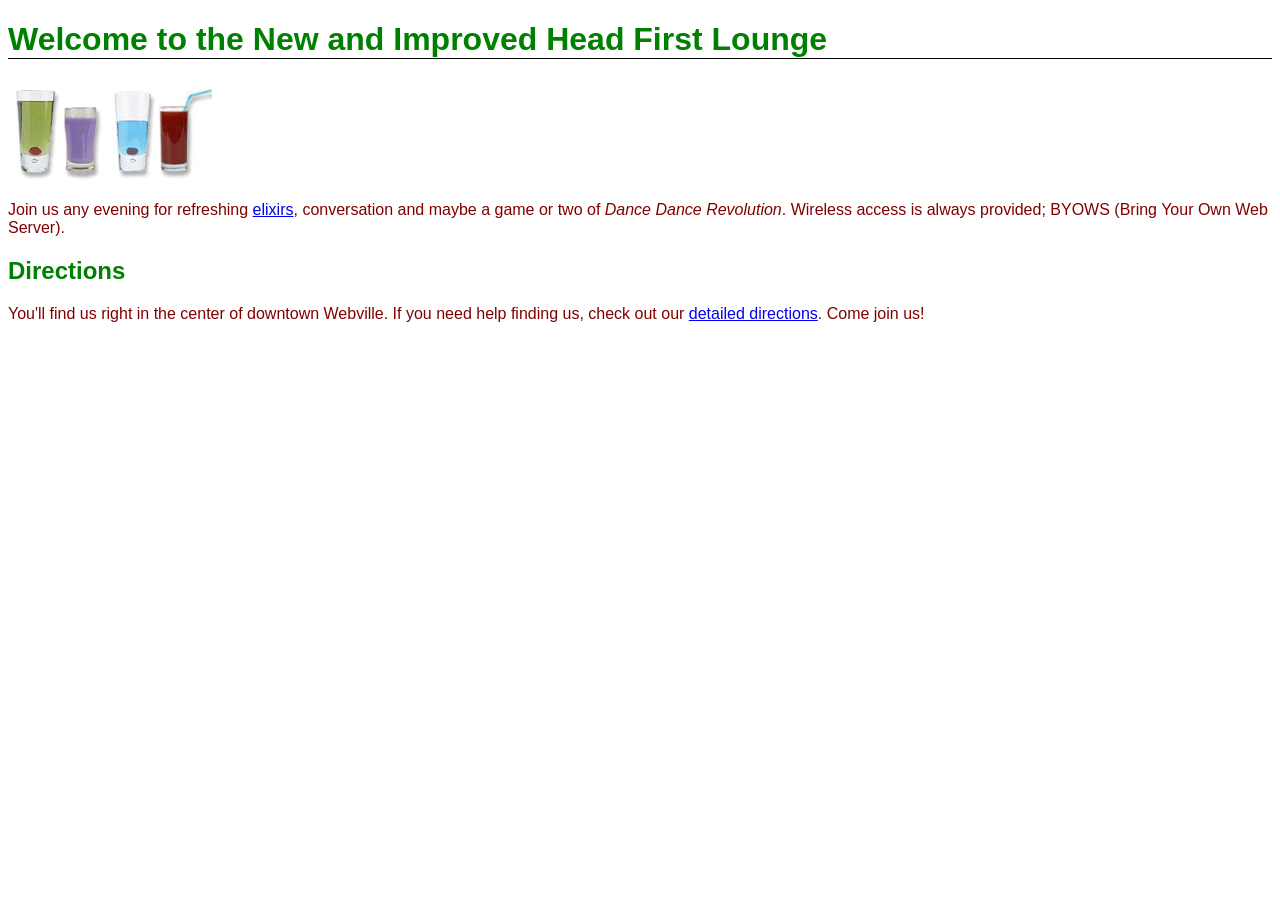
<file: html/index.html>
<!doctype html>
<html>
  <head>
    <meta charset="utf-8">
    <title>Head First Lounge</title>
	<link type="text/css" rel="stylesheet" href="/css/styles.css">
  </head>
  <body>
    <h1>Welcome to the New and Improved Head First Lounge</h1>
	<p>
    	<img src="/images/drinks.gif" alt="Drinks">
	</p>
    <p>
      Join us any evening for refreshing 
      <a href="/beverages/elixir.html">elixirs</a>, 
      conversation and maybe a game or two of 
      <em>Dance Dance Revolution</em>.  
      Wireless access is always provided;  
      BYOWS (Bring Your Own Web Server).
    </p>
    <h2>Directions</h2>
    <p>
      You'll find us right in the center 
      of downtown Webville.  If you need help finding
      us, check out our 
      <a href="/about/directions.html">detailed directions</a>. 
      Come join us!
    </p>
  </body>
</html>
</file>
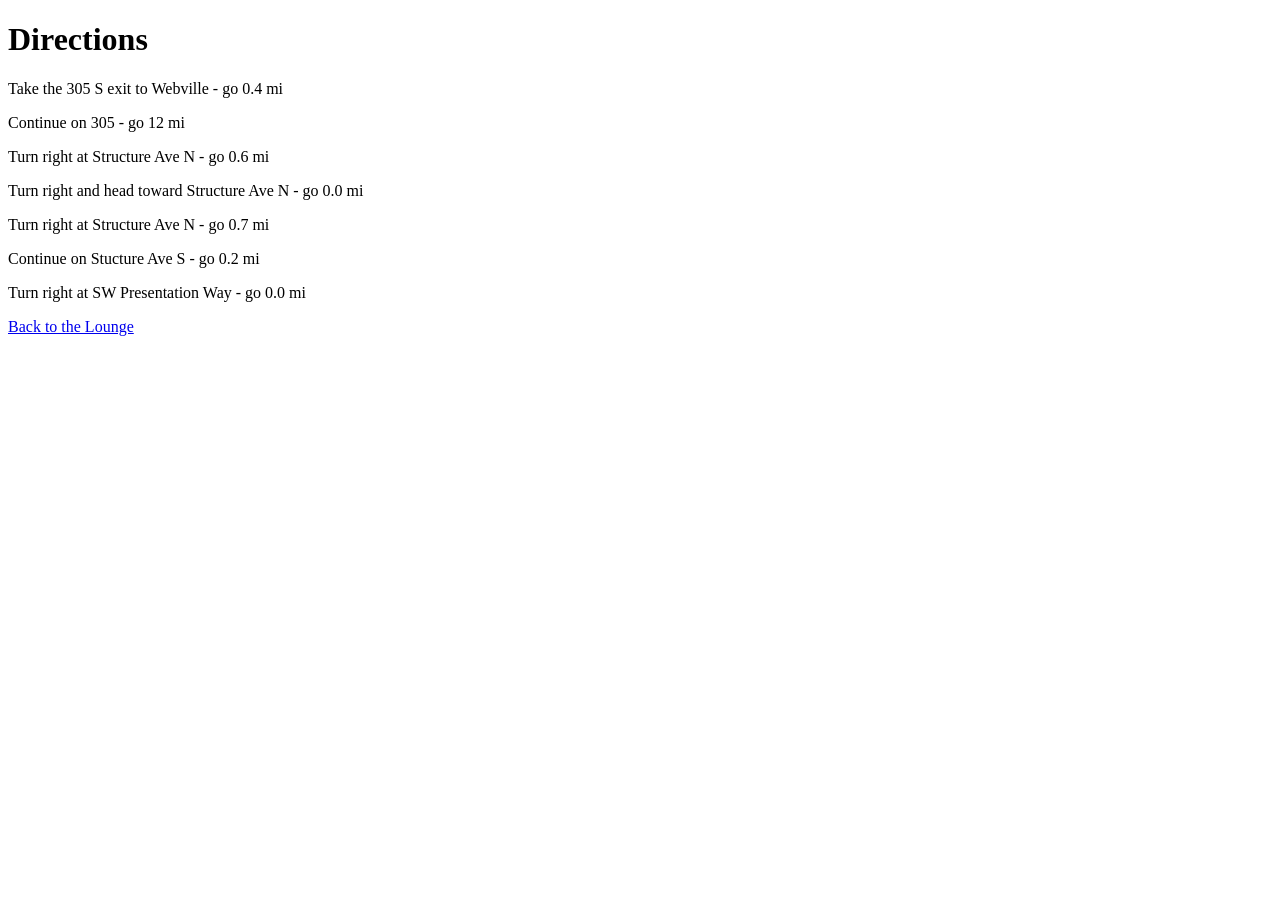
<file: about/directions.html>
<!doctype html>
<html>
  <head>
    <meta charset="utf-8">
    <title>Head First Lounge Directions</title>
  </head>
  <body>
    <h1>Directions</h1>
    <p>Take the 305 S exit to Webville - go 0.4 mi</p>
    <p>Continue on 305 - go 12 mi</p>
    <p>Turn right at Structure Ave N - go 0.6 mi</p>
    <p>Turn right and head toward Structure Ave N - go 0.0 mi</p>
    <p>Turn right at Structure Ave N - go 0.7 mi</p>
    <p>Continue on Stucture Ave S - go 0.2 mi</p>
    <p>Turn right at SW Presentation Way - go 0.0 mi</p>
    <p>
      <a href="/html/index.html">Back to the Lounge</a>
    </p>
  </body>
</html>
</file>
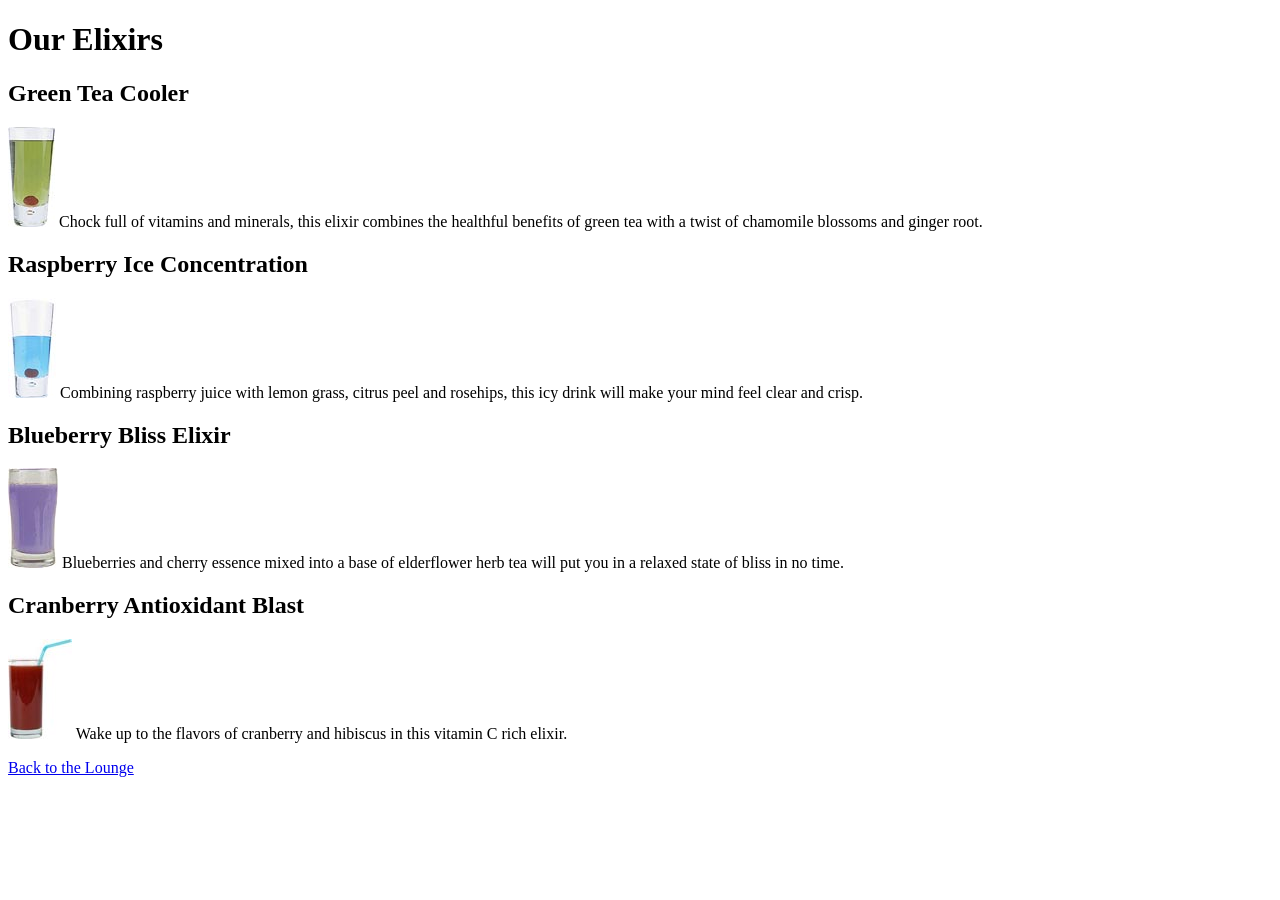
<file: beverages/elixir.html>
<!doctype html>
<html>
  <head>
    <meta charset="utf-8">
    <title>Head First Lounge Elixirs</title>
  </head>
  <body>
    <h1>Our Elixirs</h1>

    <h2>Green Tea Cooler</h2>
    <p>
      <img src="../images/green.jpg" alt="Green Tea Cooler">
      Chock full of vitamins and minerals, this elixir
      combines the healthful benefits of green tea with
      a twist of chamomile blossoms and ginger root.
    </p>
    <h2>Raspberry Ice Concentration</h2>
    <p>
      <img src="../images/lightblue.jpg" alt="Raspberry Ice Concentration">
      Combining raspberry juice with lemon grass,
      citrus peel and rosehips, this icy drink
      will make your mind feel clear and crisp.
    </p>
    <h2>Blueberry Bliss Elixir</h2>
    <p>
      <img src="../images/blue.jpg" alt="Blueberry Bliss Elixir">
      Blueberries and cherry essence mixed into a base
      of elderflower herb tea will put you in a relaxed
      state of bliss in no time.
    </p>
    <h2>Cranberry Antioxidant Blast</h2>
    <p>
      <img src="../images/red.jpg" alt="Cranberry Antioxidant Blast">
      Wake up to the flavors of cranberry and hibiscus
      in this vitamin C rich elixir.
    </p>
    <p>
      <a href="/html/index.html">Back to the Lounge</a>
    </p>
  </body>
</html>
</file>
<file: css/styles.css>
body {
	font-family: sans-serif;
}

h1, h2 {    
	color: green;
}

h1 { 
	border-bottom: 1px solid black;
}

p {
	color: maroon;
}

p.greentea {
	color: green;
}
</file>
